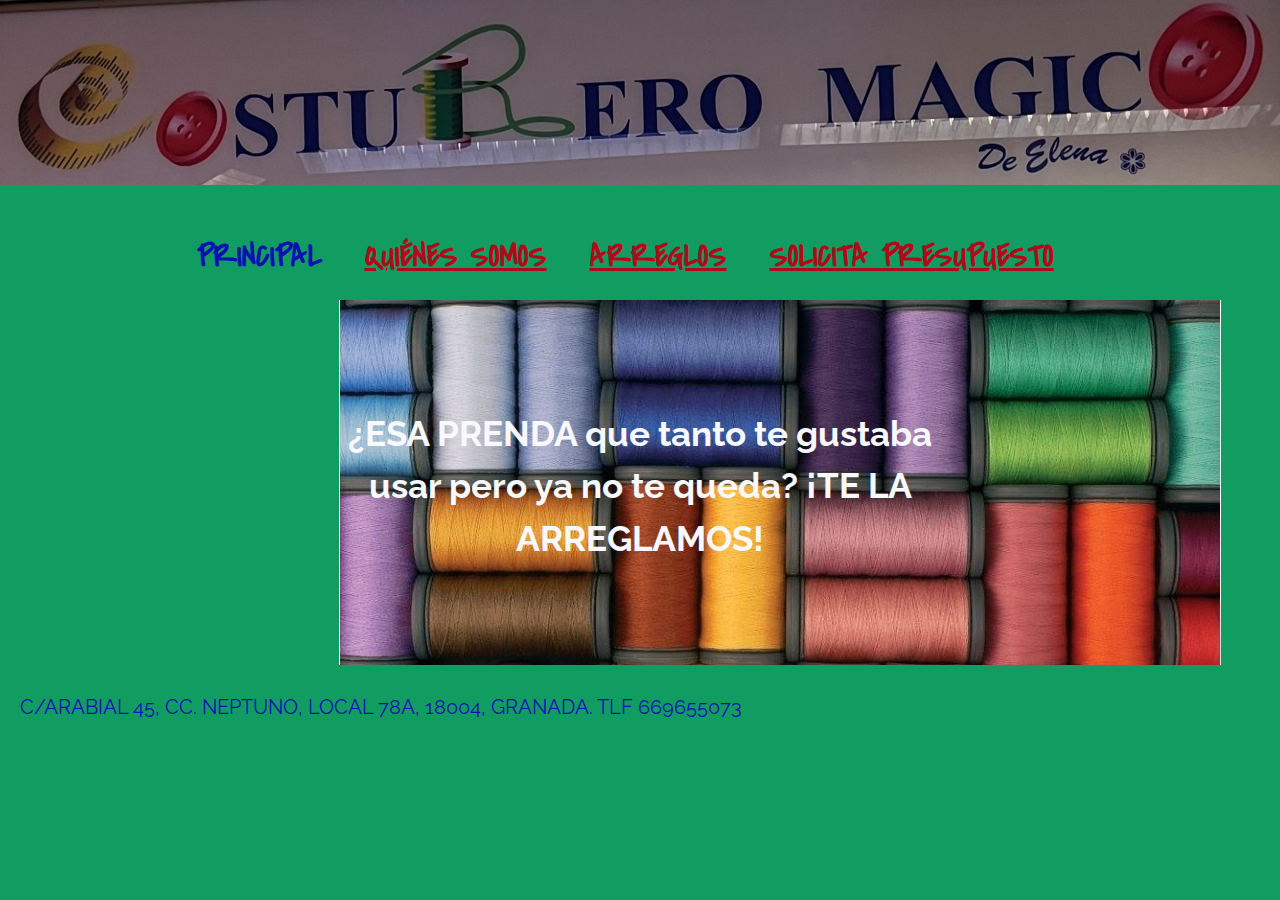
<file: index.html>
<!DOCTYPE html>
<html lang="es">

<head>
    <meta charset="UTF-8">
    <meta name="viewport" content="width=device-width, initial-scale=1.0">
    <title>El Costurero Mágico de ELENA</title>
    <link rel="stylesheet" href="css/main.css">
    <link href='https://fonts.googleapis.com/css?family=Covered+By+Your+Grace|Raleway:100,500,600,800' rel='stylesheet'>
</head>

<body>
    <div id="banner" class="banner"><img src="images/bannertitulo.jpg" alt="el costurero magico de elena"></div>
    <header>

        <h1>
            <nav class="navigation">
                <ul>
                    <li>PRINCIPAL</li>
                    <li><a href="biografia.html">QUIÉNES SOMOS</a></li>
                    <li><a href="portfolio.html">ARREGLOS</a></li>
                    <li><a href="contacto.html">SOLICITA PRESUPUESTO</a></li>
                </ul>
            </nav>
        </h1>
    </header>

    <div id="banner2">
        <div><img src="images/hilos.jpg" alt="rollos de hilo"></div>
        <p><strong>¿ESA PRENDA que tanto te gustaba usar pero ya no te queda? ¡TE LA ARREGLAMOS!</strong></p>
    </div>

    <footer>
        <p> C/ARABIAL 45, CC. NEPTUNO, LOCAL 78A, 18004, GRANADA. TLF 669655073</p>
    </footer>
</body>

</html>
</file>
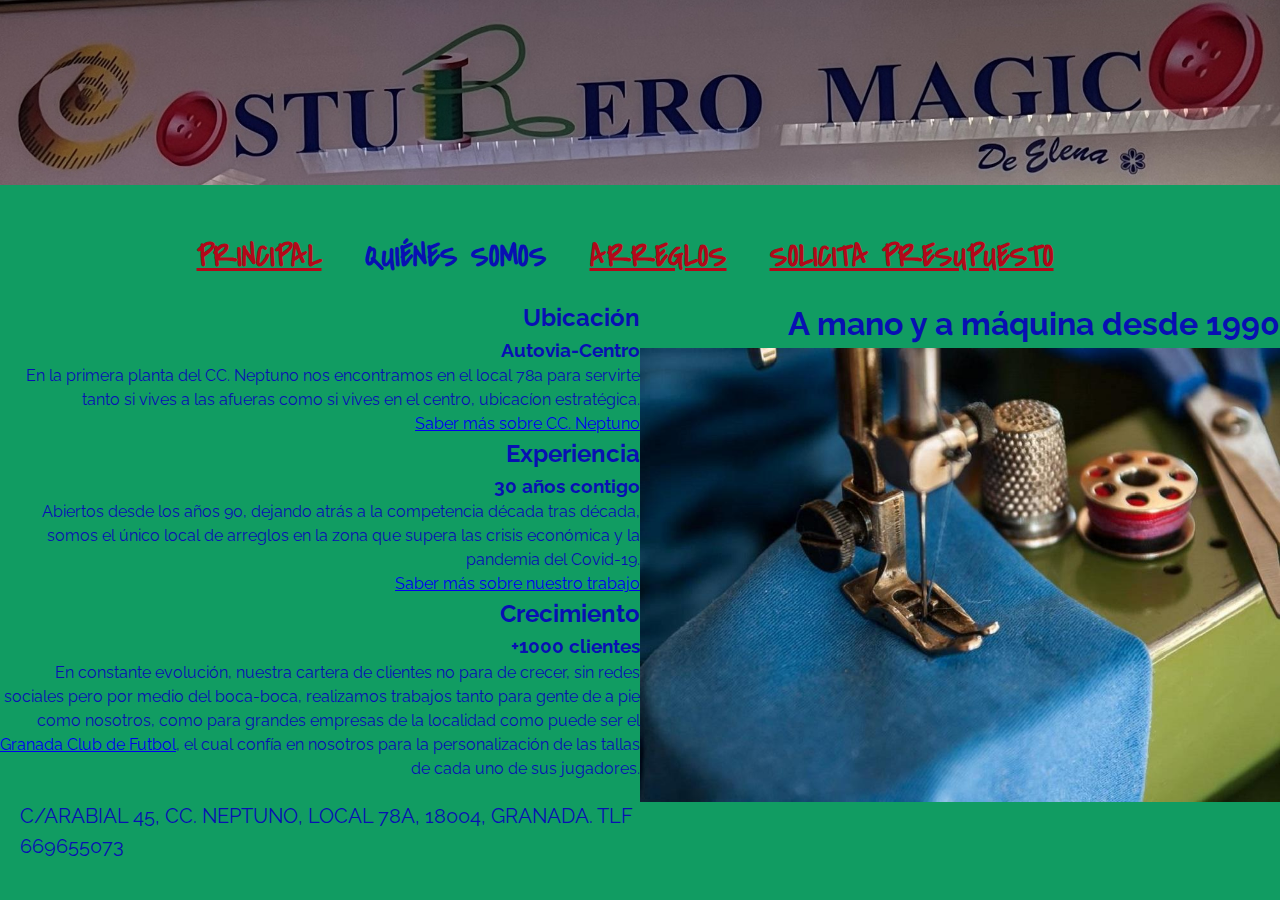
<file: biografia.html>
<!DOCTYPE html>
<html lang="es">

<head>
    <meta charset="UTF-8">
    <meta name="viewport" content="width=device-width, initial-scale=1.0">
    <title>El Costurero Mágico de ELENA</title>
    <link rel="stylesheet" href="css/main.css">
    <link href='https://fonts.googleapis.com/css?family=Covered+By+Your+Grace|Raleway:100,500,600,800' rel='stylesheet'>
</head>

<body>
    
    <div id="banner" class="banner"><img src="images/bannertitulo.jpg" alt="el costurero magico de elena"></div>
    <header>
        <h1>

        <nav class="navigation">
            <ul>
                <li><a href="index.html">PRINCIPAL</a></li>
                <li>QUIÉNES SOMOS</li>
                <li><a href="portfolio.html">ARREGLOS</a></li>
                <li><a href="contacto.html">SOLICITA PRESUPUESTO</a></li>
            </ul>
        </nav></h1>
    </header>
    <section id="bio">
        <div id="bannerbio" class="banner">
            <h1>A mano y a máquina desde 1990</h1>
            <img src="images/maquinacoser.jpg" alt="aguja en maquina de coser sobre tela">
        </div>
<article>
        <div id="ubi">
            <h2>Ubicación</h2>
            <h3>Autovia-Centro</h3>
            <p>En la primera planta del CC. Neptuno nos encontramos en el local 78a para servirte tanto si vives a las
                afueras como si vives en el centro, ubicacíon estratégica.</p>
            <a
                href="https://www.google.com/maps/place/Centro+comercial+Neptuno/@37.1689375,-3.607386,3a,75y,90t/data=!3m8!1e2!3m6!1sAF1QipOkICzOSVYc7mxUlqpW2fgm-tLYjX1sF39IV5ki!2e10!3e12!6shttps:%2F%2Flh5.googleusercontent.com%2Fp%2FAF1QipOkICzOSVYc7mxUlqpW2fgm-tLYjX1sF39IV5ki%3Dw152-h86-k-no!7i4656!8i2620!4m7!3m6!1s0xd71fcf2ba5a659f:0xd3ce571471448ee9!8m2!3d37.1689375!4d-3.607386!10e5!16s%2Fg%2F1vc6frgm?entry=ttu">Saber
                más sobre CC. Neptuno</a>
        </div>
        <div id='exp'>
            <h2>Experiencia</h2>
            <h3>30 años contigo</h3>
            <p>Abiertos desde los años 90, dejando atrás a la competencia década tras década, somos el único local de
                arreglos en la zona que supera las crisis económica y la pandemia del Covid-19.</p>
            <a href="portfolio.html">Saber más sobre nuestro trabajo</a>
        </div>
        <div id="grow">
            <h2>Crecimiento</h2>
            <h3>+1000 clientes</h3>
            <p>En constante evolución, nuestra cartera de clientes no para de crecer, sin redes sociales pero por medio
                del boca-boca, realizamos trabajos tanto para gente de a pie como nosotros, como para grandes empresas
                de la localidad como puede ser el <a href="https://www.granadacf.es/">Granada Club de Futbol</a>, el
                cual confía en nosotros para la personalización de las tallas de cada uno de sus jugadores.</p>
        </div></article>
        </div>
    </section>
    <footer>
        <p> C/ARABIAL 45, CC. NEPTUNO, LOCAL 78A, 18004, GRANADA. TLF 669655073</p>
    </footer>
</body>

</html>
</file>
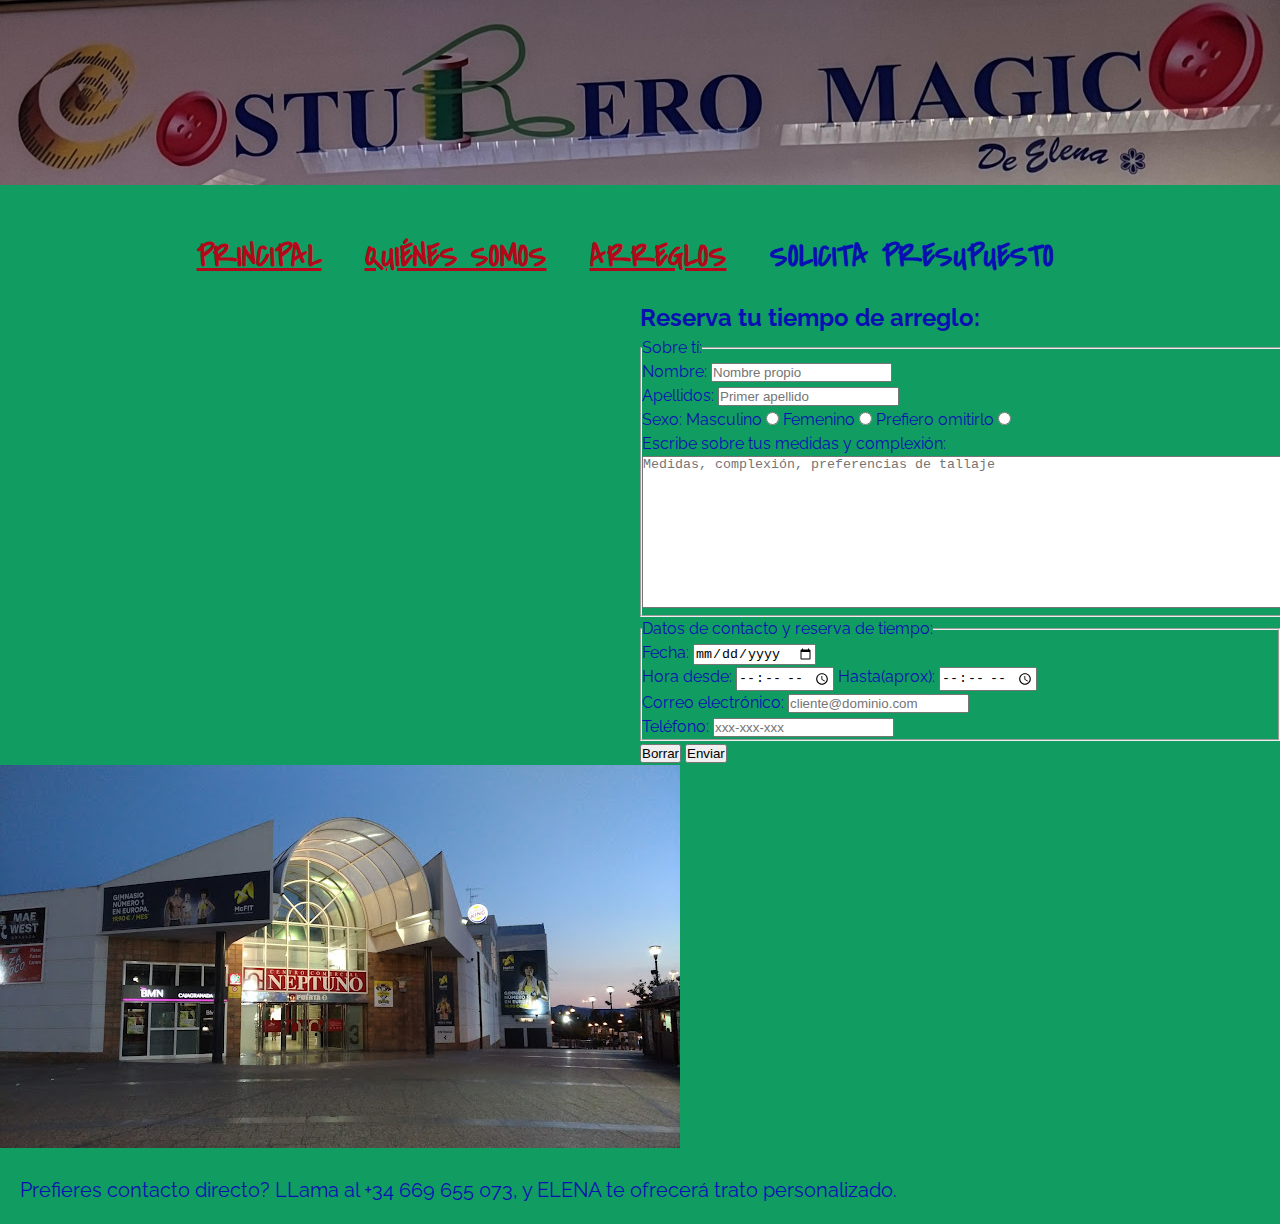
<file: contacto.html>
<!DOCTYPE html>
<html lang="es">

<head>
    <meta charset="UTF-8">
    <meta name="viewport" content="width=device-width, initial-scale=1.0">
    <title>El Costurero Mágico de ELENA</title>
    <link rel="stylesheet" href="css/main.css">
    <link href='https://fonts.googleapis.com/css?family=Covered+By+Your+Grace|Raleway:100,500,600,800' rel='stylesheet'>
</head>

<body>
    <div id="banner" class="banner"><img src="images/bannertitulo.jpg" alt="el costurero magico de elena"></div>
    <header>
        <h1>

        <nav class="navigation">
            <ul>
                <li><a href="index.html">PRINCIPAL</a></li>
                <li><a href="biografia.html">QUIÉNES SOMOS</a></li>
                <li><a href="portfolio.html">ARREGLOS</a></li>
                <li>SOLICITA PRESUPUESTO</li>
            </ul>
        </nav></h1>
    </header>
    <form action="enviar.php" method="post">
        <h2>Reserva tu tiempo de arreglo:</h2>
        <fieldset>
            <legend>Sobre tí:</legend>
            <div class="formfield">
                <label for="firstname">Nombre:</label>
                <input type="text" id="firstname" name="firstname" placeholder="Nombre propio">
            </div>

            <div class="formfield">
                <label for="lastname">Apellidos:</label>
                <input type="text" id="lastname" name="lastname" placeholder="Primer apellido">
            </div>

            <div class="formfield">
                <label>Sexo:</label>
                <label for="male">Masculino</label>
                <input type="radio" id="male" name="sex" value="male">

                <label for="female">Femenino</label>
                <input type="radio" id="female" name="sex" value="female">

                <label for="other">Prefiero omitirlo</label>
                <input type="radio" id="other" name="sex" value="omission">
            </div>

            <div class="formfield">
                <label for="about">Escribe sobre tus medidas y complexión:</label>
                <textarea id="about" name="about" cols="90" rows="10"
                    placeholder="Medidas, complexión, preferencias de tallaje"></textarea>
            </div>
        </fieldset>

        <fieldset>
            <legend>Datos de contacto y reserva de tiempo:</legend>
            <div class="formfield">
                <label for="date">Fecha:</label>
                <input type="date" id="date" name="date">
            </div>

            <div class="formfield">
                <label for="time">Hora desde:</label>
                <input type="time" id="time" name="time">
                <label for="time">Hasta(aprox):</label>
                <input type="time" id="time2" name="time2">
            </div>

            <div class="formfield">
                <label for="email">Correo electrónico:</label>
                <input type="email" id="email" name="email" placeholder="cliente@dominio.com">
            </div>

            <div class="formfield">
                <label for="phone">Teléfono:</label>
                <input type="tel" id="phone" name="phone" placeholder="xxx-xxx-xxx">
            </div>
        </fieldset>

        <div class="formactions">
            <input type="reset" value="Borrar">
            <input type="submit" value="Enviar">
        </div>
    </form>
    <div id="neptuno"><img src="images/neptuno-puerta3.jpg" alt="centro comercial neptuno en granada"></div>
    <footer>
        <p> Prefieres contacto directo? LLama al +34 669 655 073, y ELENA te ofrecerá trato personalizado.</p>
    </footer>
</body>

</html>
</file>
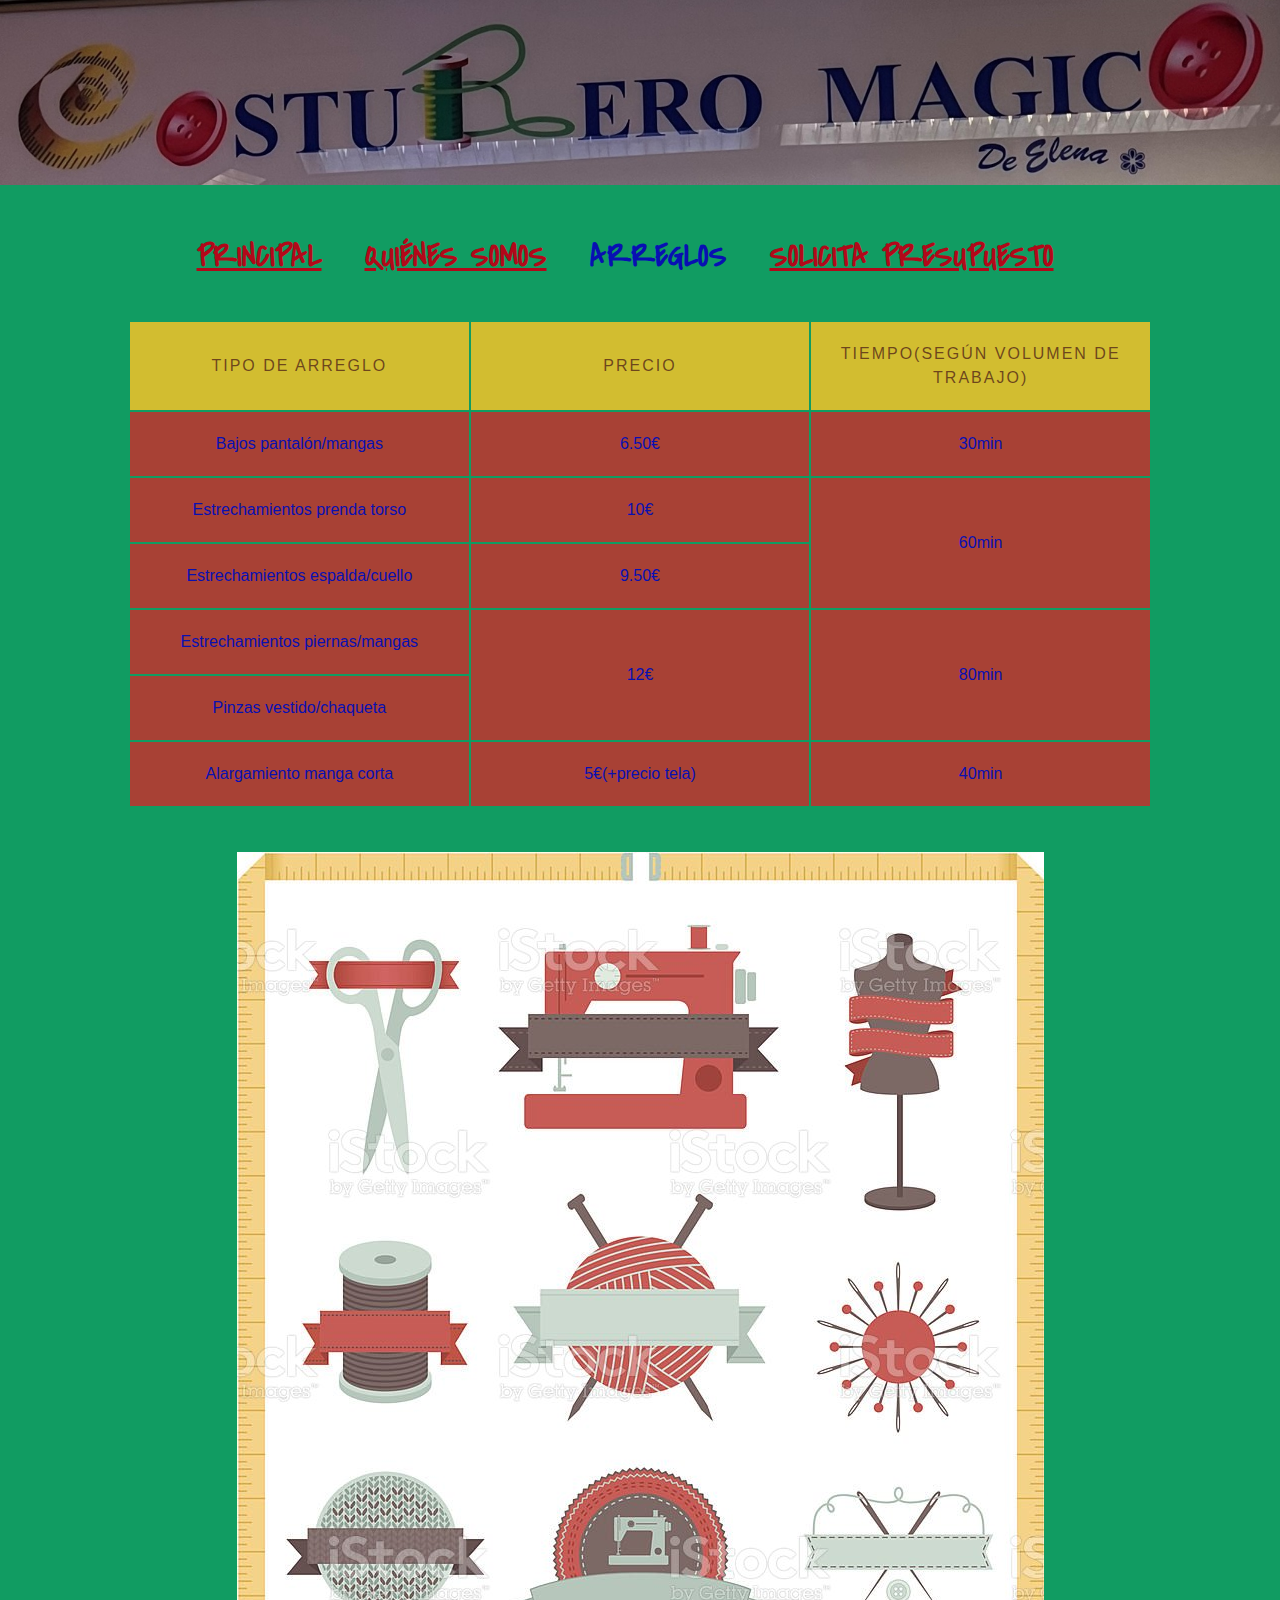
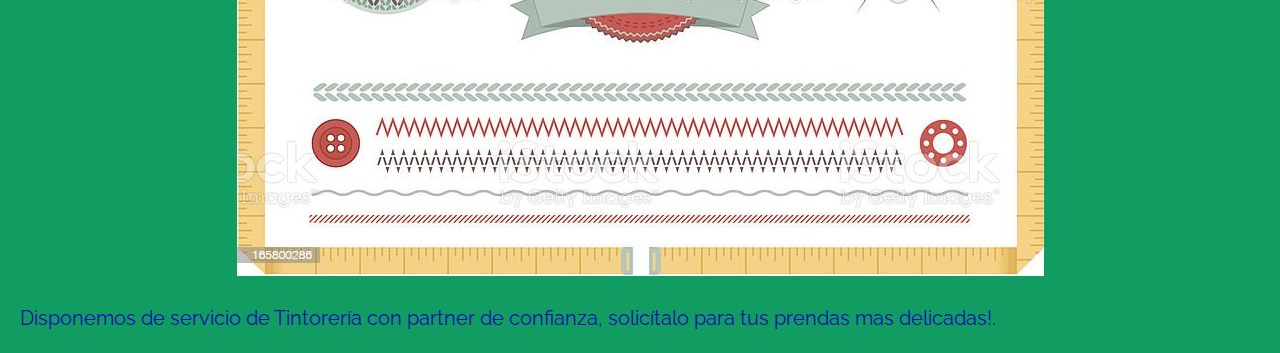
<file: portfolio.html>
<!DOCTYPE html>
<html lang="es">

<head>
    <meta charset="UTF-8">
    <meta name="viewport" content="width=device-width, initial-scale=1.0">
    <title>El Costurero Mágico de ELENA</title>
    <link rel="stylesheet" href="css/main.css">
    <link href='https://fonts.googleapis.com/css?family=Covered+By+Your+Grace|Raleway:100,500,600,800' rel='stylesheet'>
</head>

<body>
    <div id="banner" class="banner"><img src="images/bannertitulo.jpg" alt="el costurero magico de elena"></div>

    <header>
        <h1>
            <nav class="navigation">
                <ul>
                    <li><a href="index.html">PRINCIPAL</a></li>
                    <li><a href="biografia.html">QUIÉNES SOMOS</a></li>
                    <li>ARREGLOS</li>
                    <li><a href="contacto.html">SOLICITA PRESUPUESTO</a></li>
                </ul>
            </nav>
        </h1>
    </header>

    <table>
        <thead>
            <tr>
                <th scope="col">Tipo de Arreglo</th>
                <th scope="col">Precio</th>
                <th scope="col">Tiempo(según volumen de trabajo)</th>
            </tr>
            <thead>
            <tbody>
                <tr>
                    <td>Bajos pantalón/mangas</td>
                    <td>6.50€</td>
                    <td>30min</td>
                <tr>
                    <td>Estrechamientos prenda torso</td>
                    <td>10€</td>
                    <td rowspan="2">60min</td>
                </tr>
                <tr>
                    <td>Estrechamientos espalda/cuello</td>
                    <td>9.50€</td>
                </tr>
                <tr>
                    <td>Estrechamientos piernas/mangas</td>
                    <td rowspan="2">12€</td>
                    <td rowspan="2">80min</td>
                </tr>
                <tr>
                    <td>Pinzas vestido/chaqueta</td>
                </tr>
                <tr>
                    <td>Alargamiento manga corta</td>
                    <td>5€(+precio tela)</td>
                    <td>40min</td>
                </tr>
                </tr>
            </tbody>

    </table>

    <div id="multimedia">
        
        <embed src="https://media.tenor.com/eKv3r8G8Xf8AAAAd/geeta-ladies-tailoring-stitching.gif" />
        <br><img src="images/fondo.jpg" />
    </div>

    <footer>
        <p> Disponemos de servicio de Tintorería con partner de confianza, solicítalo para tus prendas mas delicadas!.</p>
    </footer>
</body>

</html>
</file>
<file: css/main.css>
* {
  margin: 0;
  padding: 0;
  box-sizing: border-box;
}

body {
  font-family: 'Raleway', sans-serif;
  font-size: 16px;
  line-height: 1.5;
  color: #0810b2;
  background-color: #119c62;
}

#banner {
  text-align: center;
  margin-bottom: 20px;
}

.banner img {
  max-width: 100%;
  height: auto;
}

header {
  background-color: #119c62;
  padding: 20px;
}

.navigation {
  text-align: center;
  font-family: 'Covered By Your Grace', sans-serif;

}

.navigation ul li {
  display: inline-block;
  margin-right: 30px;
}

.navigation a {
  color: #b20819;
}

#banner2 {
  position: relative;
  width: 47%;
  margin-left: auto;
  margin-right: auto;
}

#banner2 p {
  position: absolute;
  display: flex;
  justify-content: center;
  flex-wrap: wrap;
  align-content: center;
  width: 100%;
  top: 0;
  left: 0;
  right: 0;
  bottom: 0;
  font-size: 35px;
  text-align: center;
  color: ghostwhite;
}

footer {
  background-color: #119c62;
  padding: 20px;
  text-align: left;
  font-size: 20px;
}
section { 
  display: block;
}
#bannerbio {
  width: 50%;
  float: right;
}

article {
  width: 50%;
  text-align: right;
}

#bio {
  display:flexbox
  
}
#bio h1 {
  text-align: right;
}

table {
  height: 40%;
  left: 10%;
  margin: 20px auto;
  position: static;
  width: 80%;
}

thead th {
  background: #d3c030f8;
  color: #5f361ae0;
  font-family: 'Trebuchet MS', Arial;
  font-size: 16px;
  font-weight: 100;
  letter-spacing: 2px;
  text-transform: uppercase;
}
tr {
  background: #a84135;
  border-bottom: 1px solid #FFF;
  margin-bottom: 5px;
}

th, td {
  font-family: 'Trebuchet MS', Arial;
  font-weight: 400;
  padding: 20px;
  text-align: center;
  width: 30%;
}
#multimedia {
  align-content: center;
  text-align: center;
}

form {
  width: 50%;
  float:right ;
}
</file>
